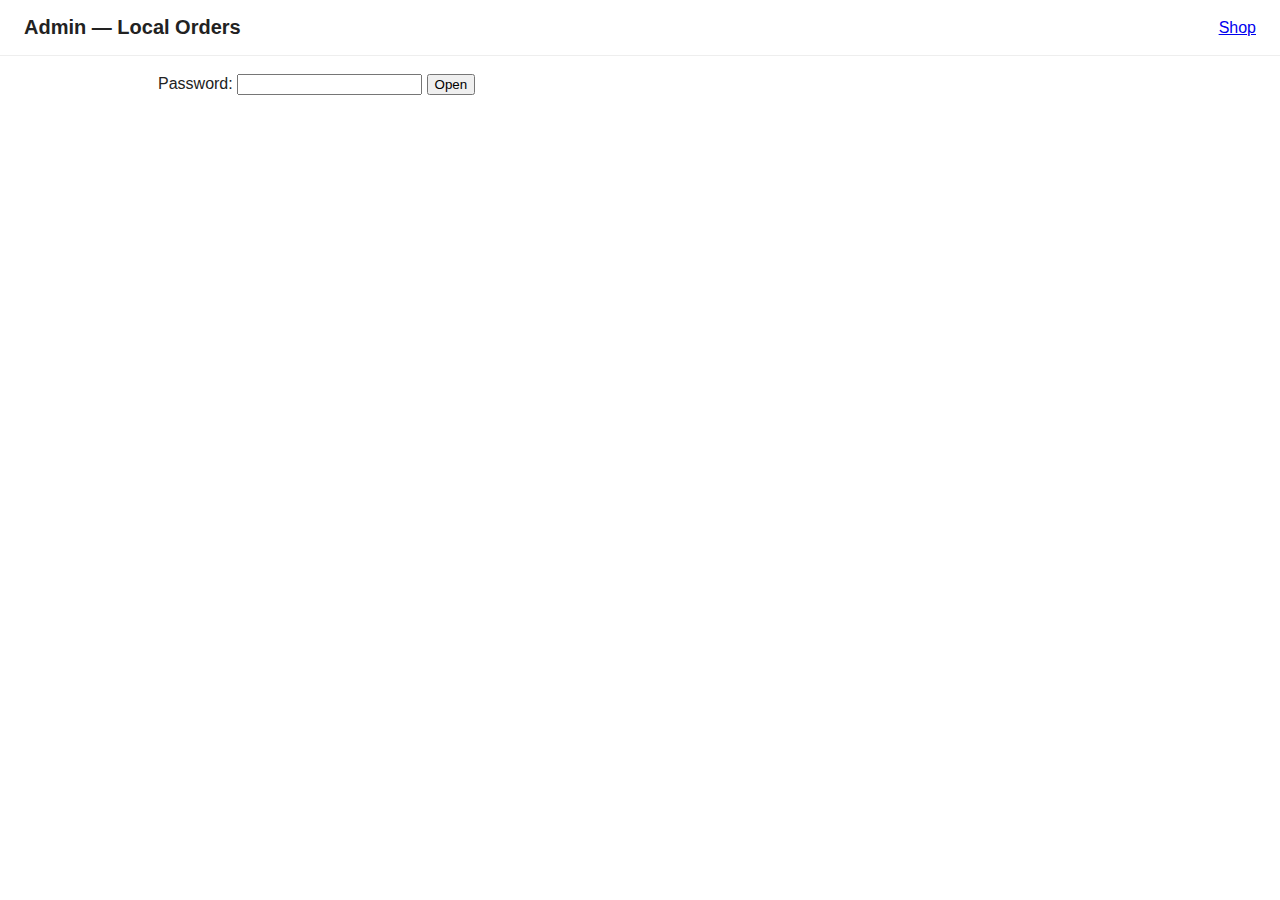
<file: admin-orders-local.html>
<!doctype html>
<html lang="en">
<head>
  <meta charset="utf-8" />
  <meta name="viewport" content="width=device-width,initial-scale=1" />
  <title>Admin — Local Orders</title>
  <link rel="stylesheet" href="styles.css">
</head>
<body>
  <header class="site-header"><h1>Admin — Local Orders</h1><nav><a href="index.html">Shop</a></nav></header>
  <main style="padding:18px;max-width:1000px;margin:0 auto">
    <div id="auth"></div>
    <div id="orders"></div>
  </main>

  <script src="products.js"></script>
  <script>
    // Simple demo auth: prompt for password to show local orders (not secure, demo only)
    const AUTH_PASS = 'admin';
    const authEl = document.getElementById('auth');
    function showLogin(){
      authEl.innerHTML = '<label>Password: <input id="pw" type="password"> <button id="ok">Open</button></label>';
      document.getElementById('ok').addEventListener('click', ()=>{
        const v = document.getElementById('pw').value; if(v===AUTH_PASS) { authEl.innerHTML = '<p>Authenticated (demo)</p>'; loadOrders(); } else alert('Wrong password');
      });
    }

    function getLocalOrders(){ try{return JSON.parse(localStorage.getItem('orders'))||[]}catch(e){return []} }
    function saveLocalOrders(o){ localStorage.setItem('orders', JSON.stringify(o)); }

    function loadOrders(){
      const list = getLocalOrders(); const container = document.getElementById('orders'); container.innerHTML='';
      if(list.length===0) return container.innerHTML = '<p>No local orders.</p>';
      list.forEach((o,idx)=>{
        const wrap = document.createElement('div'); wrap.style.border='1px solid #eee'; wrap.style.padding='12px'; wrap.style.marginBottom='12px';
        const id = document.createElement('div'); id.innerHTML = `<strong>Order #${idx+1}</strong> <small>${o.created||''}</small>`;
        const buyerForm = document.createElement('div'); buyerForm.innerHTML = `
          <label>Name: <input class="b-name" value="${(o.buyer&&o.buyer.name)||''}"></label><br>
          <label>Email: <input class="b-email" value="${(o.buyer&&o.buyer.email)||''}"></label><br>
          <label>Address: <input class="b-address" value="${(o.buyer&&o.buyer.address)||''}"></label>
        `;
        const itemsPre = document.createElement('pre'); itemsPre.textContent = JSON.stringify(o.items||[], null, 2);
        const saveBtn = document.createElement('button'); saveBtn.textContent='Save';
        const delBtn = document.createElement('button'); delBtn.textContent='Delete'; delBtn.style.marginLeft='8px';
        saveBtn.addEventListener('click', ()=>{
          const buyers = { name: buyerForm.querySelector('.b-name').value, email: buyerForm.querySelector('.b-email').value, address: buyerForm.querySelector('.b-address').value };
          o.buyer = buyers; const all = getLocalOrders(); all[idx]=o; saveLocalOrders(all); alert('Saved'); loadOrders();
        });
        delBtn.addEventListener('click', ()=>{ if(confirm('Delete this order?')){ const all=getLocalOrders(); all.splice(idx,1); saveLocalOrders(all); loadOrders(); }});
        wrap.appendChild(id); wrap.appendChild(buyerForm); wrap.appendChild(itemsPre); wrap.appendChild(saveBtn); wrap.appendChild(delBtn);
        container.appendChild(wrap);
      });
    }

    showLogin();
  </script>
</body>
</html>
</file>
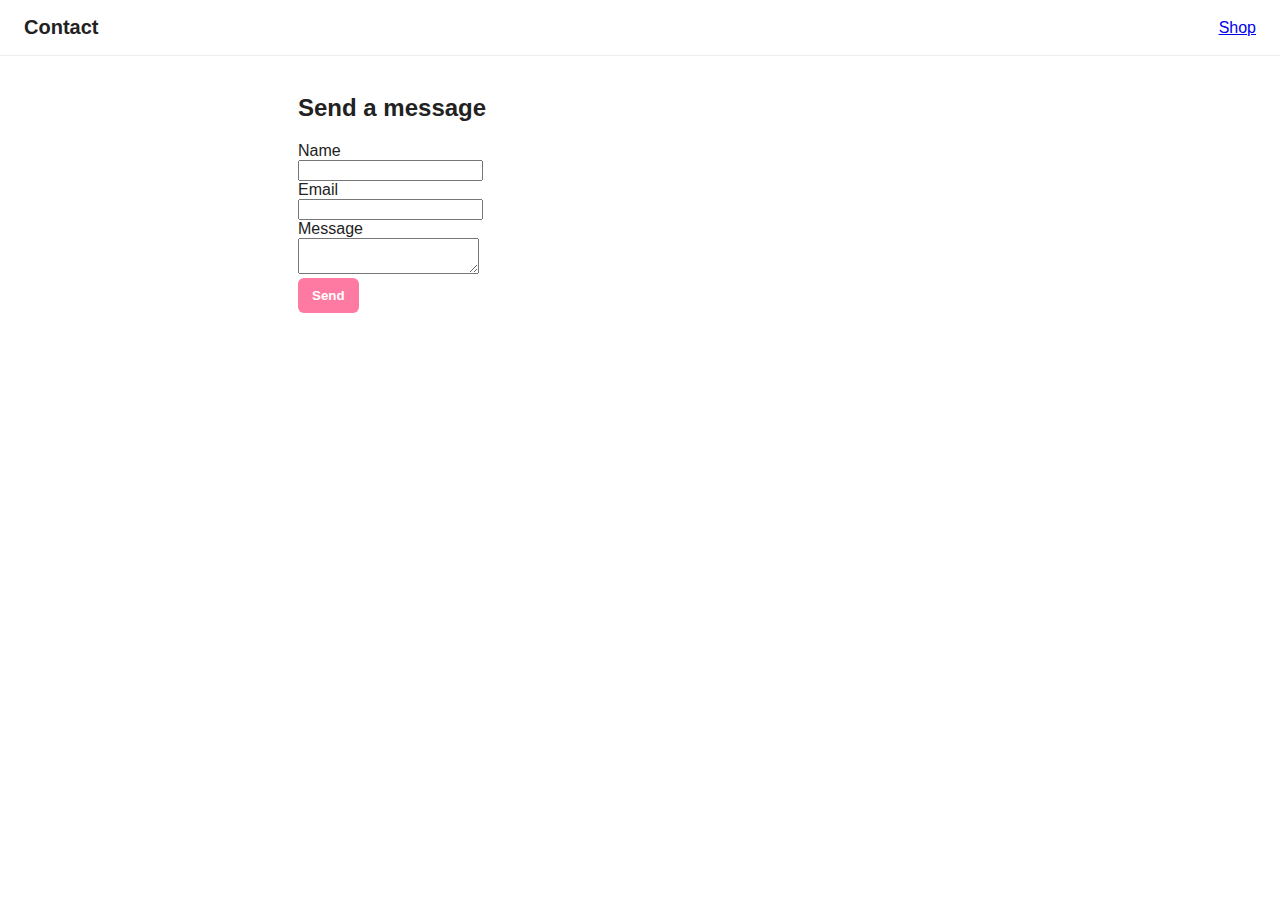
<file: contact.html>
<!doctype html>
<html lang="en">
<head>
  <meta charset="utf-8" />
  <meta name="viewport" content="width=device-width,initial-scale=1" />
  <title>Contact — Kids Crafts Shop</title>
  <link rel="stylesheet" href="styles.css">
</head>
<body>
  <header class="site-header"><h1>Contact</h1><nav><a href="index.html">Shop</a></nav></header>
  <main style="padding:18px;max-width:720px;margin:0 auto">
    <h2>Send a message</h2>
    <form id="contactForm">
      <label>Name<br><input name="name" required></label><br>
      <label>Email<br><input name="email" type="email" required></label><br>
      <label>Message<br><textarea name="message" required></textarea></label><br>
      <button type="submit" class="btn-primary">Send</button>
    </form>
    <div id="result" style="margin-top:12px"></div>
    <script>
      const form = document.getElementById('contactForm');
      form.addEventListener('submit', (e)=>{
        e.preventDefault();
        const data = Object.fromEntries(new FormData(form).entries());
        const contacts = JSON.parse(localStorage.getItem('contacts')||'[]');
        contacts.push(Object.assign({created:new Date().toISOString()}, data));
        localStorage.setItem('contacts', JSON.stringify(contacts));
        document.getElementById('result').textContent = 'Message saved (demo). Thank you!';
        form.reset();
      });
    </script>
  </main>
</body>
</html>
</file>
<file: styles.css>
:root{--accent:#ff7aa2;--muted:#666}
*{box-sizing:border-box;font-family:Inter,Segoe UI,Arial,sans-serif}
body{margin:0;color:#222;background:#fff}
.site-header{display:flex;align-items:center;justify-content:space-between;padding:16px 24px;background:linear-gradient(90deg,#fff,#fff);border-bottom:1px solid #eee;flex-wrap:wrap;gap:10px}
.site-header h1{margin:0;font-size:1.25rem}
.nav{display:flex;flex-wrap:wrap;gap:10px;align-items:center}
.nav a{color:var(--muted);text-decoration:none;padding:6px 10px}
.nav button{background:var(--accent);border:none;color:#fff;padding:6px 10px;border-radius:6px;cursor:pointer;font-size:14px}
.products-grid{display:grid;grid-template-columns:repeat(auto-fit,minmax(240px,1fr));gap:18px;padding:24px;max-width:1400px;margin:0 auto}
.product-card{border:1px solid #eee;padding:14px;border-radius:8px;background:#fafafa;display:flex;flex-direction:column;gap:10px;transition:all 0.2s ease;box-shadow:0 1px 3px rgba(0,0,0,0.05)}
.product-card:hover{box-shadow:0 4px 12px rgba(0,0,0,0.1);transform:translateY(-2px)}
.product-img{width:100%;height:180px;object-fit:cover;border-radius:6px;background:#f0f0f0}
.product-name{margin:0;font-size:1rem;font-weight:600;color:#222;line-height:1.4}
.product-desc{margin:0;font-size:13px;color:var(--muted);line-height:1.5;flex-grow:1}
.product-meta{display:flex;flex-wrap:wrap;gap:8px;align-items:center;justify-content:space-between;margin-top:auto}
.product-price{color:var(--accent);font-weight:bold;font-size:1.1rem}
.add-btn,.edit-btn,.enquire-btn{background:var(--accent);color:#fff;border:none;padding:8px 12px;border-radius:6px;cursor:pointer;font-size:13px;transition:background 0.2s}
.add-btn:hover,.edit-btn:hover,.enquire-btn:hover{background:#e65a82;opacity:0.9}
.cart-modal{position:fixed;inset:0;display:flex;align-items:center;justify-content:center;background:rgba(0,0,0,0.4);z-index:1000}
.cart-content{background:#fff;padding:24px;border-radius:8px;width:90%;max-width:500px;max-height:80vh;overflow-y:auto}
.hidden{display:none}
.cart-item{display:flex;gap:12px;padding:12px 0;border-bottom:1px solid #f0f0f0;align-items:flex-start}
.cart-item img{width:64px;height:64px;object-fit:cover;border-radius:6px;flex-shrink:0}
.cart-actions{display:flex;flex-wrap:wrap;justify-content:space-between;gap:10px;margin-top:16px}
.btn-primary{background:var(--accent);color:#fff;padding:10px 14px;border-radius:6px;text-decoration:none;border:none;cursor:pointer;font-weight:600;transition:background 0.2s}
.btn-primary:hover{background:#e65a82}
main{max-width:1400px;margin:0 auto}
@media (max-width:768px){
  .site-header{padding:12px 16px}
  .nav{gap:8px}
  .products-grid{grid-template-columns:repeat(auto-fit,minmax(200px,1fr));gap:14px;padding:16px}
  .product-img{height:140px}
}
@media (max-width:520px){
  .site-header{flex-direction:column;align-items:flex-start}
  .nav{width:100%;flex-direction:column;gap:6px}
  .products-grid{grid-template-columns:repeat(auto-fit,minmax(160px,1fr));gap:12px;padding:12px}
  .product-img{height:120px}
  .product-meta{flex-direction:column;gap:6px;width:100%}
  .add-btn,.edit-btn,.enquire-btn{width:100%;padding:10px}
}
</file>
